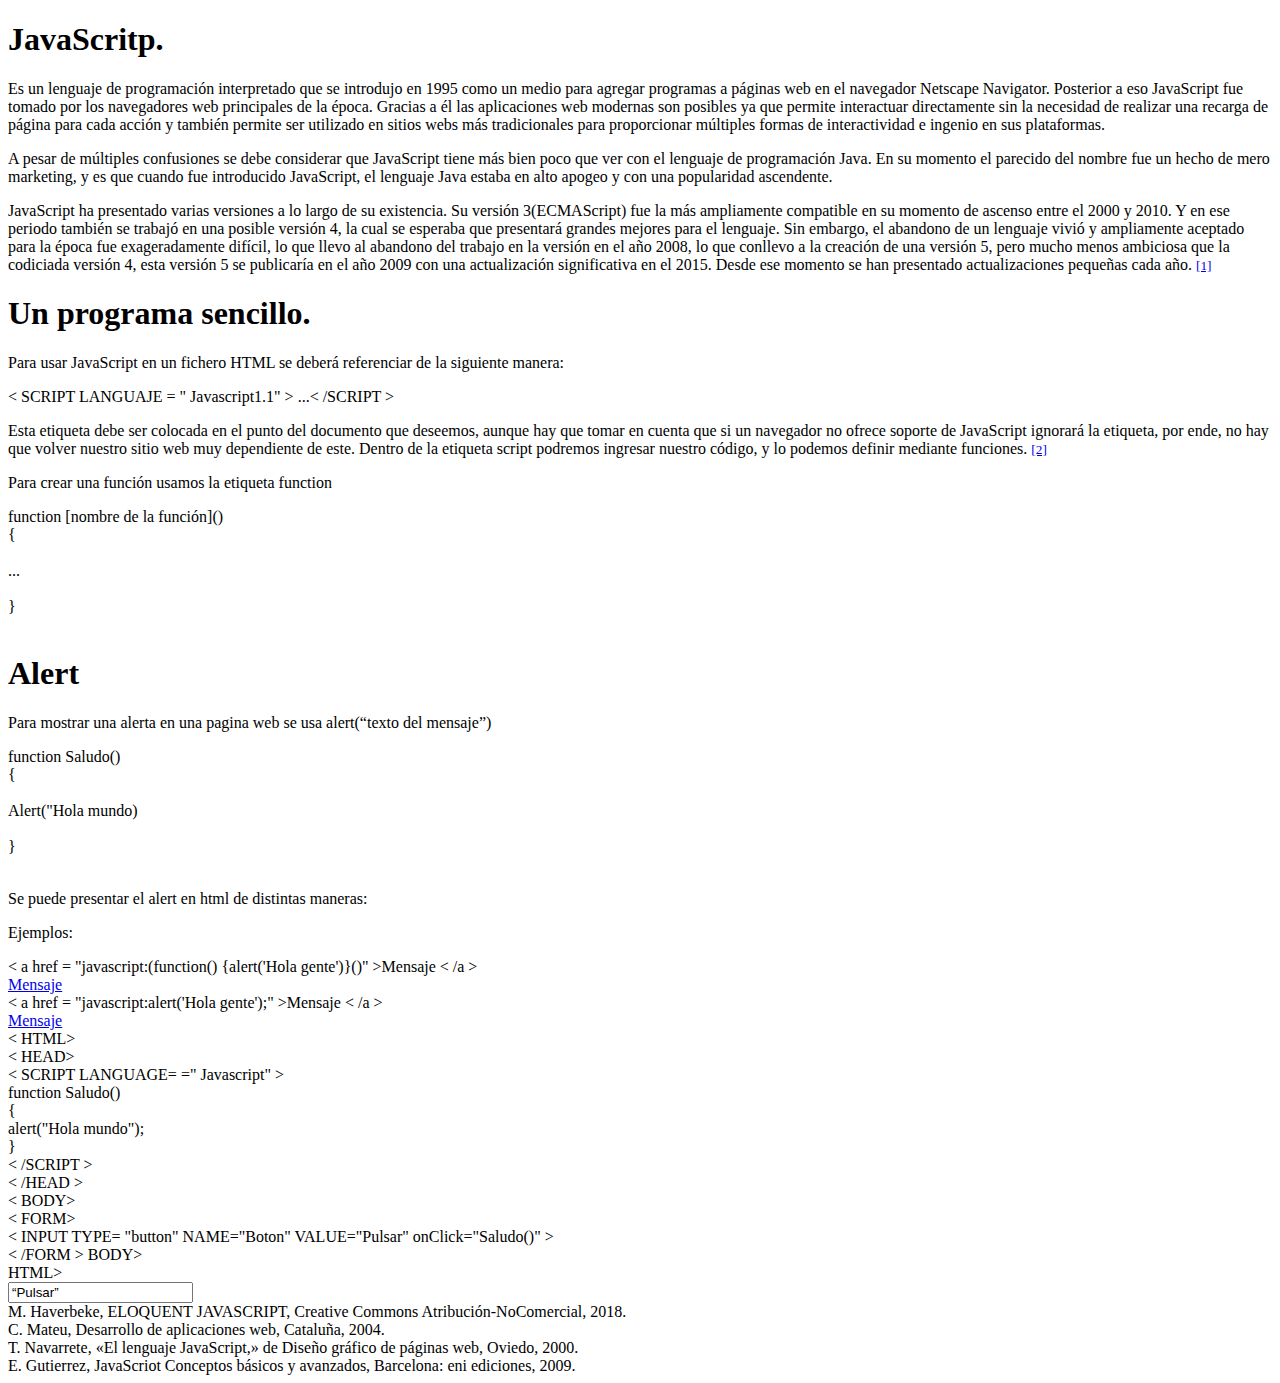
<file: src/main/webapp/java.html>
<!DOCTYPE html>
<html lang="es">
    <head>
        <title>JavaScritp</title>
        <meta http-equiv="Content-Type" content="text/html; charset=UTF-8">
        <SCRIPT LANGUAGE=“Javascript”>
function Saludo()
 {
 alert(“Hola mundo”);
}
 </SCRIPT>


    </head>
    <body>
        <h1>JavaScritp.</h1>

        <p>
            Es un lenguaje de programación interpretado que se introdujo en 1995 como un medio para agregar programas a páginas web en el navegador Netscape Navigator. Posterior a eso JavaScript fue tomado por los navegadores web principales de la época. Gracias a él las aplicaciones web modernas son posibles ya que permite interactuar directamente sin la necesidad de realizar una recarga de página para cada acción y también permite ser utilizado en sitios webs más tradicionales para proporcionar múltiples formas de interactividad e ingenio en sus plataformas.
        </p>
        <p>A pesar de múltiples confusiones se debe considerar que JavaScript tiene más bien poco que ver con el lenguaje de programación Java. En su momento el parecido del nombre fue un hecho de mero marketing, y es que cuando fue introducido JavaScript, el lenguaje Java estaba en alto apogeo y con una popularidad ascendente.
        </p>
        <p>JavaScript ha presentado varias versiones a lo largo de su existencia. Su versión 3(ECMAScript) fue la más ampliamente compatible en su momento de ascenso entre el 2000 y 2010. Y en ese periodo también se trabajó en una posible versión 4, la cual se esperaba que presentará grandes mejores para el lenguaje. Sin embargo, el abandono de un lenguaje vivió y ampliamente aceptado para la época fue exageradamente difícil, lo que llevo al abandono del trabajo en la versión en el año 2008, lo que conllevo a la creación de una versión 5, pero mucho menos ambiciosa que la codiciada versión 4, esta versión 5 se publicaría en el año 2009 con una actualización significativa en el 2015. Desde ese momento se han presentado actualizaciones pequeñas cada año. 
            <small><a href="#primer">[1]</a></small>
        </p>
        <h1>Un programa sencillo.</h1>
        <p>Para usar JavaScript en un fichero HTML se deberá referenciar de la siguiente manera:</p>   
        <div>
            <span class="enlighter-g1"><</span>
            <span class="enlighter-g1">SCRIPT</span>
            <span class="enlighter-g1">LANGUAJE</span>
            <span class="enlighter-g1">=</span>
            <span class="enlighter-g1">"</span>
            <span class="enlighter-g1">Javascript1.1"</span>
            <span class="enlighter-g1">></span>
            <span class="enlighter-g1">...<</span>
            <span class="enlighter-g1">/SCRIPT</span>
            <span class="enlighter-g1">></span>

        </div>

        <p>
            Esta etiqueta debe ser colocada en el punto del documento que deseemos, aunque hay que tomar en cuenta que si un navegador no ofrece soporte de JavaScript ignorará la etiqueta, por ende, no hay que volver nuestro sitio web muy dependiente de este. Dentro de la etiqueta script podremos ingresar nuestro código, y lo podemos definir mediante funciones.
            <small><a href="#segundo">[2]</a></small>
        </p>
        <p>Para crear una función usamos la etiqueta function</p>
        <div>
            <span class="enlighter-g1">function [nombre de la función]()</span>
            <br>
            <span class="enlighter-g1">{</span>
            <br>
            <br>
            <span class="enlighter-g1">...</span>
            <br>
            <br>
            <span class="enlighter-g1">}</span>
            <br>
            <br>

        </div>
        <h1>Alert</h1>
        <p>Para mostrar una alerta en una pagina web se usa alert(“texto del mensaje”)</p>
        <div>
            <span class="enlighter-g1">function Saludo()</span>
            <br>
            <span class="enlighter-g1">{</span>
            <br>
            <br>
            <span class="enlighter-g1">Alert("Hola mundo)</span>
            <br>
            <br>
            <span class="enlighter-g1">}</span>
            <br>
            <br>

        </div>
        <p>Se puede presentar el alert en html de distintas maneras:</p>
        <p>Ejemplos:</p>
        <div>

            <span class="enlighter-g1"><</span>
            <span class="enlighter-g1">a href</span>
            <span class="enlighter-g1">=</span>
            <span class="enlighter-g1">"javascript:(function()</span>
            <span class="enlighter-g1">{alert('Hola gente')}()"</span>
            <span class="enlighter-g1">>Mensaje</span>
            <span class="enlighter-g1"><</span>
            <span class="enlighter-g1">/a</span>
            <span class="enlighter-g1">></span>
            <br>
            <a href="javascript:(function(){alert('Hola gente')})()">Mensaje</a>
            <br><!-- comment -->
             <span class="enlighter-g1"><</span>
            <span class="enlighter-g1">a href</span>
            <span class="enlighter-g1">=</span>
            <span class="enlighter-g1">"javascript:alert('Hola gente');"</span>
            <span class="enlighter-g1">>Mensaje</span>
            <span class="enlighter-g1"><</span>
            <span class="enlighter-g1">/a</span>
            <span class="enlighter-g1">></span>
            <br>
            	<a href="javascript:alert('Hola gente');">Mensaje</a>
            <br>
            <span class="enlighter-g1"><</span>
            <span class="enlighter-g1">HTML></span>
            <br>
            <span class="enlighter-g1"><</span>
            <span class="enlighter-g1">HEAD></span>
            <br>
            <span class="enlighter-g1"><</span>
            <span class="enlighter-g1">SCRIPT </span>
            <span class="enlighter-g1">LANGUAGE=</span>
            <span class="enlighter-g1">="</span>
            <span class="enlighter-g1">Javascript"</span>
            <span class="enlighter-g1">></span><br>
            <span class="enlighter-g1">function Saludo()</span><br>
            <span class="enlighter-g1">{</span><br>
            <span class="enlighter-g1">alert("Hola mundo");</span><br>
            <span class="enlighter-g1">}</span><br>
            <span class="enlighter-g1"><</span>
            <span class="enlighter-g1">/SCRIPT</span>
            <span class="enlighter-g1">></span><br>
            <span class="enlighter-g1"><</span>
            <span class="enlighter-g1">/HEAD</span>
            <span class="enlighter-g1">></span><br>
            <span class="enlighter-g1"><</span>
            <span class="enlighter-g1">BODY></span><br>
            <span class="enlighter-g1"><</span>
            <span class="enlighter-g1">FORM></span><br>
            <span class="enlighter-g1"><</span>
            <span class="enlighter-g1">INPUT TYPE=</span>
            <span class="enlighter-g1">"button" NAME="Boton" VALUE="Pulsar" onClick="Saludo()"</span>
            <span class="enlighter-g1">></span><br>
            <span class="enlighter-g1"><</span>
            <span class="enlighter-g1">/FORM</span>
            <span class="enlighter-g1">></span>
            <span class="enlighter-g1"></</span>
            <span class="enlighter-g1">BODY></span><br>
            <span class="enlighter-g1"></</span>
            <span class="enlighter-g1">HTML></span>
            
            
<FORM>
 <INPUT TYPE=“button” NAME=“Boton”
VALUE=“Pulsar” onClick="Saludo();">
</FORM>


            
        </div>


    </body>
    <footer>
        <a id="primer">M. Haverbeke, ELOQUENT JAVASCRIPT, Creative Commons Atribución-NoComercial, 2018. </a><br>
        <a id="segundo">C. Mateu, Desarrollo de aplicaciones web, Cataluña, 2004.  </a><br>
        <a id="tercero"> T. Navarrete, «El lenguaje JavaScript,» de Diseño gráfico de páginas web, Oviedo, 2000. </a><br>
        <a id="cuarto"> E. Gutierrez, JavaScriot Conceptos básicos y avanzados, Barcelona: eni ediciones, 2009.</a><br>

    </footer>
</html>
</file>
